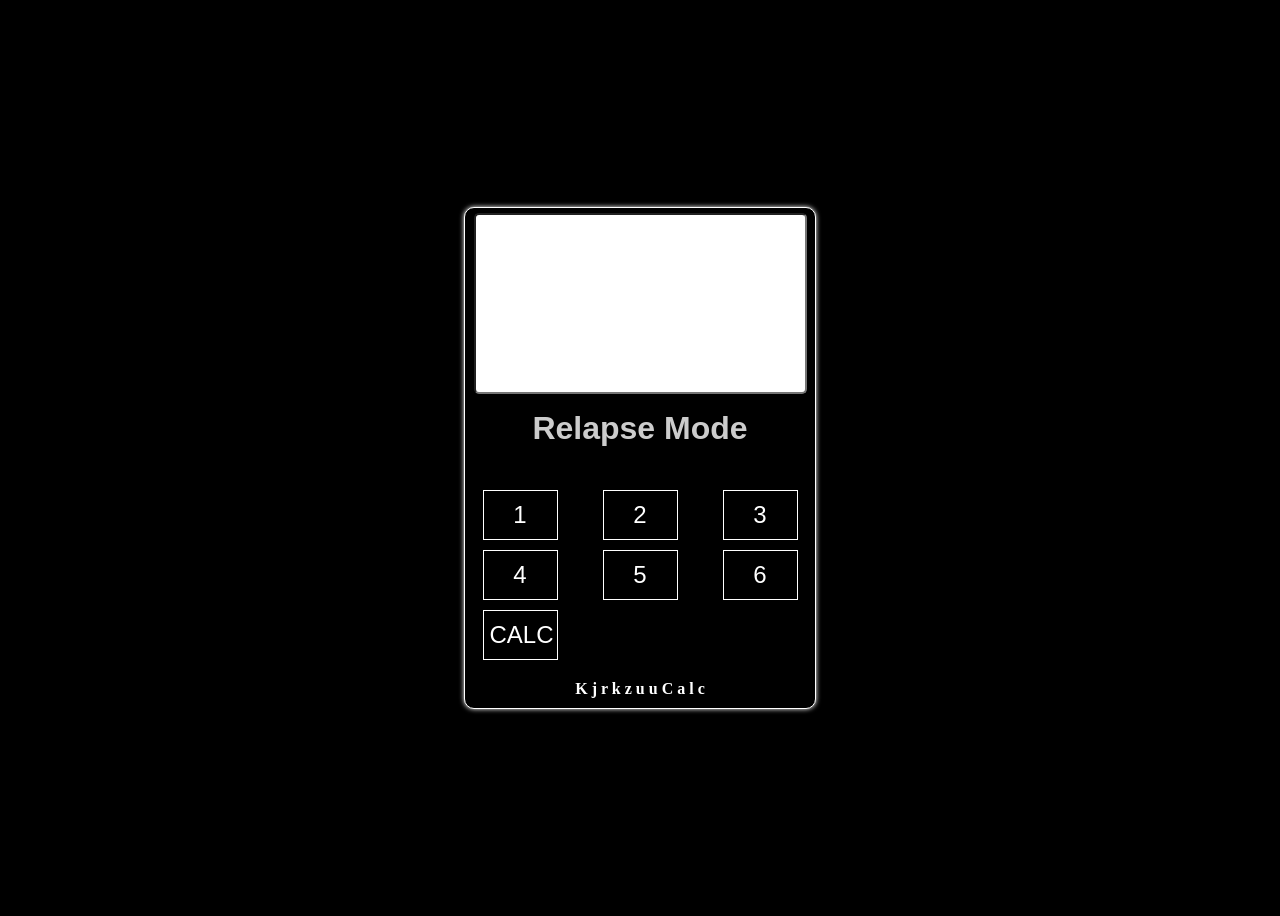
<file: index.html>
<!DOCTYPE html>
<html lang="en">
<head>
    <meta charset="UTF-8">
    <meta name="viewport" content="width=device-width, initial-scale=1.0">
    <title>Calculator</title>
    <link rel="stylesheet" href="style.css">
</head>
<body>
    <div id="bigbox">
        <div class="display">
            <input  id="inputbox" type="text" readonly>
            <video  id="vid1" src="panaginip.mp4"></video>
            <video  id="vid2" src="whatifIcall.mp4"></video>
            <video  id="vid3" src="Byahe.mp4"></video>
            <video  id="vid4" src="kungdirin.mp4"></video>
            <video  id="vid5" src="kungsiyaman.mp4"></video>
            <video  id="vid6" src="totoongtayo.mp4"></video>

        </div>
        <h1 id="header">Relapse Mode</h1>    
        <div class="buttons">

            <button id="Panaginip">1</button>
            <button id="WhatIfIcall">2</button>
            <button id="Byahe">3</button>
            <button id="KungDiRin">4</button>
            <button id="Kungsiyaman">5</button>
            <button id="totoongtayo">6</button>

             <div>
                <button id="calcmode">CALC</button>
            </div>    

        </div>
        <h1 id="colorfultext">K j r k z u u   C a l c</h1>
    </div> 
    <script src="index.js"></script>
</body>
</html>
</file>
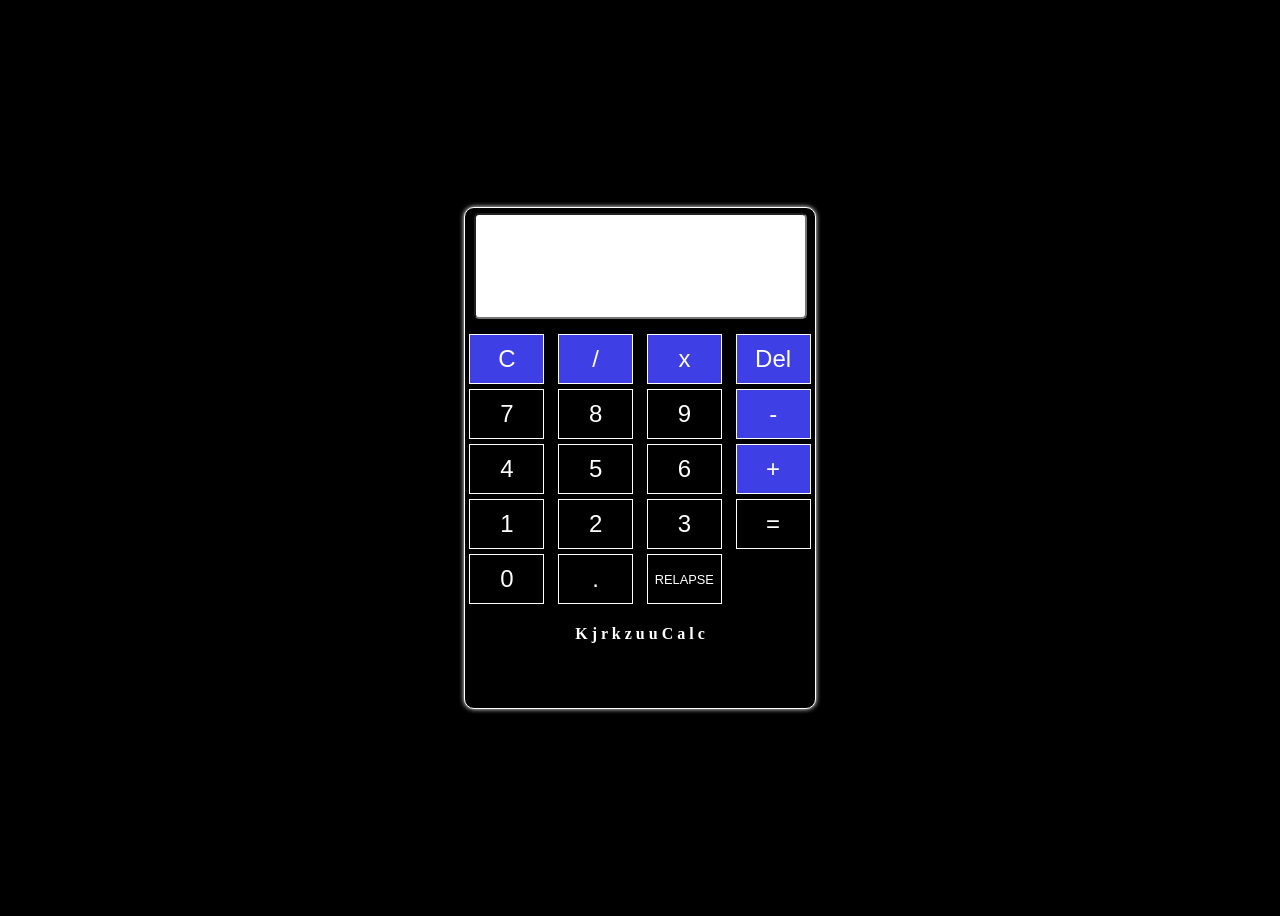
<file: calculator/index.html>
<!DOCTYPE html>
<html lang="en">
<head>
    <meta charset="UTF-8">
    <meta name="viewport" content="width=device-width, initial-scale=1.0">
    <title>Calculator</title>
    <link rel="stylesheet" href="calcustyle.css">
</head>
<body>
    <div id="bigbox">
        <div>
            <input  id="inputbox" type="text" readonly>
        </div>    
        <div class="buttons">
            <button onclick="ClearDisplay('C')" class="operator">C</button>
            <button onclick="appendToDisplay('/')" class="operator">/</button>
            <button onclick="appendToDisplay('*')" class="operator">x</button>
            <button onclick="DelBtn('Del')" class="operator">Del</button>

            <button onclick="appendToDisplay('7')">7</button>
            <button onclick="appendToDisplay('8')">8</button>
            <button onclick="appendToDisplay('9')">9</button>
            <button onclick="appendToDisplay('-')" class="operator">-</button>

            <button onclick="appendToDisplay('4')">4</button>
            <button onclick="appendToDisplay('5')">5</button>
            <button onclick="appendToDisplay('6')">6</button>
            <button onclick="appendToDisplay('+')" class="operator">+</button>

            <button onclick="appendToDisplay('1')">1</button>
            <button onclick="appendToDisplay('2')">2</button>
            <button onclick="appendToDisplay('3')">3</button>
          
            <button onclick="EqualBtn('=')" class="equal">=</button>
           
            <button onclick="appendToDisplay('0')">0</button>
            <button onclick="appendToDisplay('.')">.</button>

            <div>
                <button id="relapseMode">RELAPSE</button>
            </div>    

        </div>
        <h1>K j r k z u u   C a l c</h1>
    </div> 
    <script src="indexcalcu.js"></script>
</body>
</html>
</file>
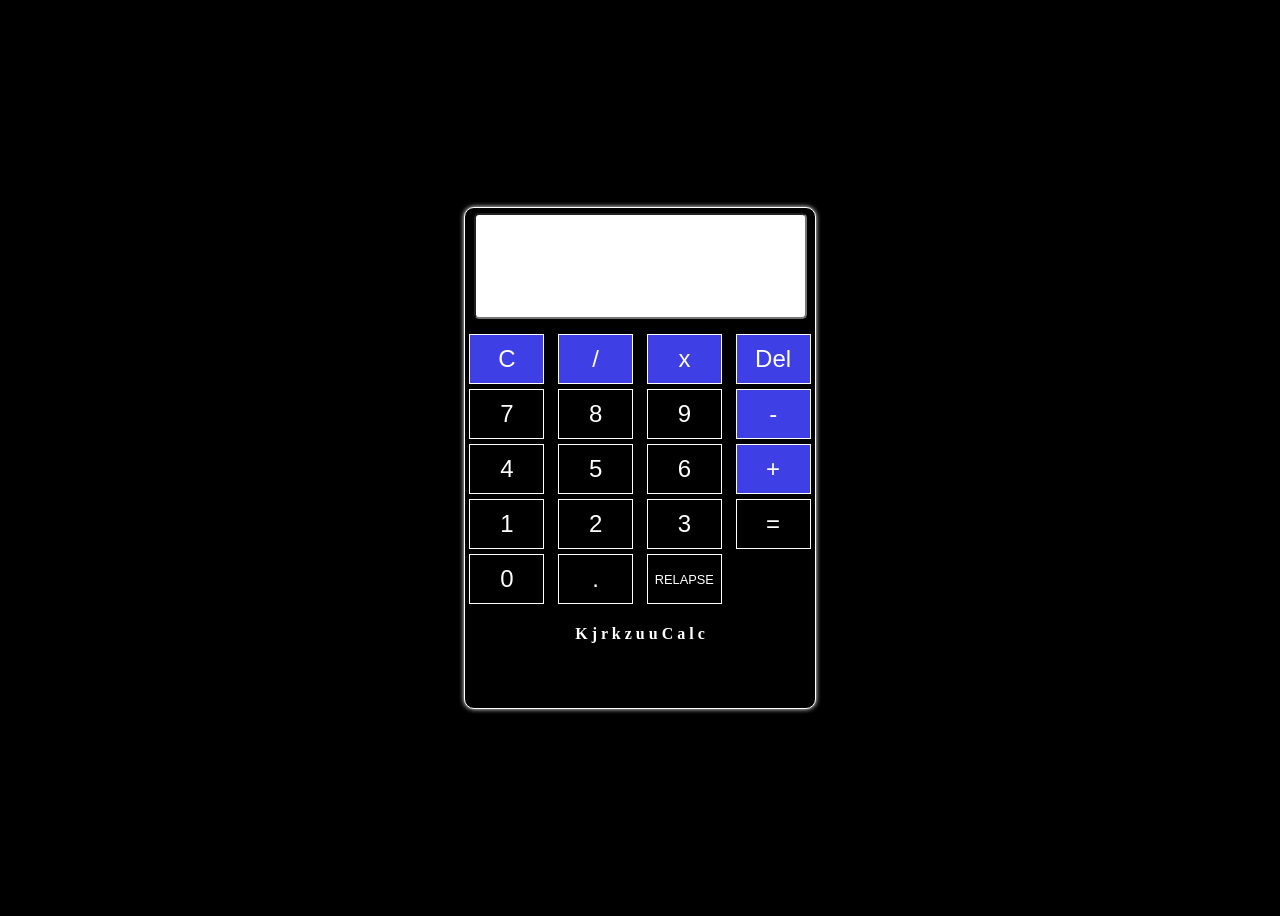
<file: calculator/indexcalculator.html>
<!DOCTYPE html>
<html lang="en">
<head>
    <meta charset="UTF-8">
    <meta name="viewport" content="width=device-width, initial-scale=1.0">
    <title>Calculator</title>
    <link rel="stylesheet" href="calcustyle.css">
</head>
<body>
    <div id="bigbox">
        <div>
            <input  id="inputbox" type="text" readonly>
        </div>    
        <div class="buttons">
            <button onclick="ClearDisplay('C')" class="operator">C</button>
            <button onclick="appendToDisplay('/')" class="operator">/</button>
            <button onclick="appendToDisplay('*')" class="operator">x</button>
            <button onclick="DelBtn('Del')" class="operator">Del</button>

            <button onclick="appendToDisplay('7')">7</button>
            <button onclick="appendToDisplay('8')">8</button>
            <button onclick="appendToDisplay('9')">9</button>
            <button onclick="appendToDisplay('-')" class="operator">-</button>

            <button onclick="appendToDisplay('4')">4</button>
            <button onclick="appendToDisplay('5')">5</button>
            <button onclick="appendToDisplay('6')">6</button>
            <button onclick="appendToDisplay('+')" class="operator">+</button>

            <button onclick="appendToDisplay('1')">1</button>
            <button onclick="appendToDisplay('2')">2</button>
            <button onclick="appendToDisplay('3')">3</button>
          
            <button onclick="EqualBtn('=')" class="equal">=</button>
           
            <button onclick="appendToDisplay('0')">0</button>
            <button onclick="appendToDisplay('.')">.</button>

            <div>
                <button id="relapseMode">RELAPSE</button>
            </div>    

        </div>
        <h1>K j r k z u u   C a l c</h1>
    </div> 
    <script src="indexcalcu.js"></script>
</body>
</html>
</file>
<file: style.css>
.buttons{
    transform: translateY(1px);
    display: grid;
    grid-template-columns: repeat(3, 1fr);
    gap:10px;
}

#header{
    color: white;
    opacity: 0.8;
    text-align: center;
    font-family: Arial, Helvetica, sans-serif;
}

#inputbox{
    width: 325px;
    height: 175px;
    border-radius: 5px;
    display: block;
    margin: auto;
    transform: translateY(5px);
    color: black;
    text-align: right;
    font-size: 2em;
    font: bold;
}

button{
    transform: translateY(20px);
    width: 75px;
    height: 50px;
    display: block;
    margin: auto;
    background-color: black;
    color: white;
    font-size: 1.5em;
    border: solid white 1px;
    transition: background-color 0.50s;
}

button:hover{
    background-color: rgb(235, 25, 25);
}

#bigbox{
    width: 350px;
    height: 500px;
    background-color: black;
    border-radius: 10px;
    border: solid white 1px;
    box-shadow: 0 0 5px white;
}

body{
    background-color: black;
    display: flex;
    align-items: center;
    justify-content: center;
    min-height: 100dvh;
}


#colorfultext{
    color: white;
    font-size: 1em;
    transform: translateY(30px);
    text-align: center;
    animation: color infinite alternate 1s;
}

@keyframes color{
    from{
        color: white;
    }

    to{
        color: black;
    }
}

#vid1, #vid2, #vid3, #vid4, #vid5, #vid6{
    position: absolute;
    top: 0;
    left: 0;
    width: 100%;
    height: 100%;
    object-fit: cover;
    display: none;
}


.display{
    position: relative;
}

video{
    display: none;
}
</file>
<file: calculator/calcustyle.css>
.buttons{
    display: grid;
    grid-template-columns: repeat(4, 1fr);
    gap: 5px;
}

#inputbox{
    width: 325px;
    height: 100px;
    border-radius: 5px;
    display: block;
    margin: auto;
    transform: translateY(5px);
    color: black;
    text-align: right;
    font-size: 2em;
    font: bold;
}

button{
    transform: translateY(20px);
    width: 75px;
    height: 50px;
    display: block;
    margin: auto;
    background-color: black;
    color: white;
    font-size: 1.5em;
    border: solid white 1px;
    transition: background-color 0.50s;
}

button:hover{
    background-color: rgb(235, 25, 25);
}

#bigbox{
    width: 350px;
    height: 500px;
    background-color: black;
    border-radius: 10px;
    border: solid white 1px;
    box-shadow: 0 0 5px white;
}

body{
    background-color: black;
    display: flex;
    align-items: center;
    justify-content: center;
    min-height: 100dvh;
}

.operator{
    background-color: rgb(63, 63, 230);
    color: white;
    font-size: 1.5em;
    transition: background-color 0.50s;
    transition:  color 0.20s;
}

.operator:hover{
    background-color: aqua;
    color: black;
}

#relapseMode, #calcmode{
    font-size: 0.8em;
}


h1{
    color: white;
    font-size: 1em;
    transform: translateY(30px);
    text-align: center;
    animation: color infinite alternate 1s;
}

@keyframes color{
    from{
        color: white;
    }

    to{
        color: black;
    }
}
</file>
